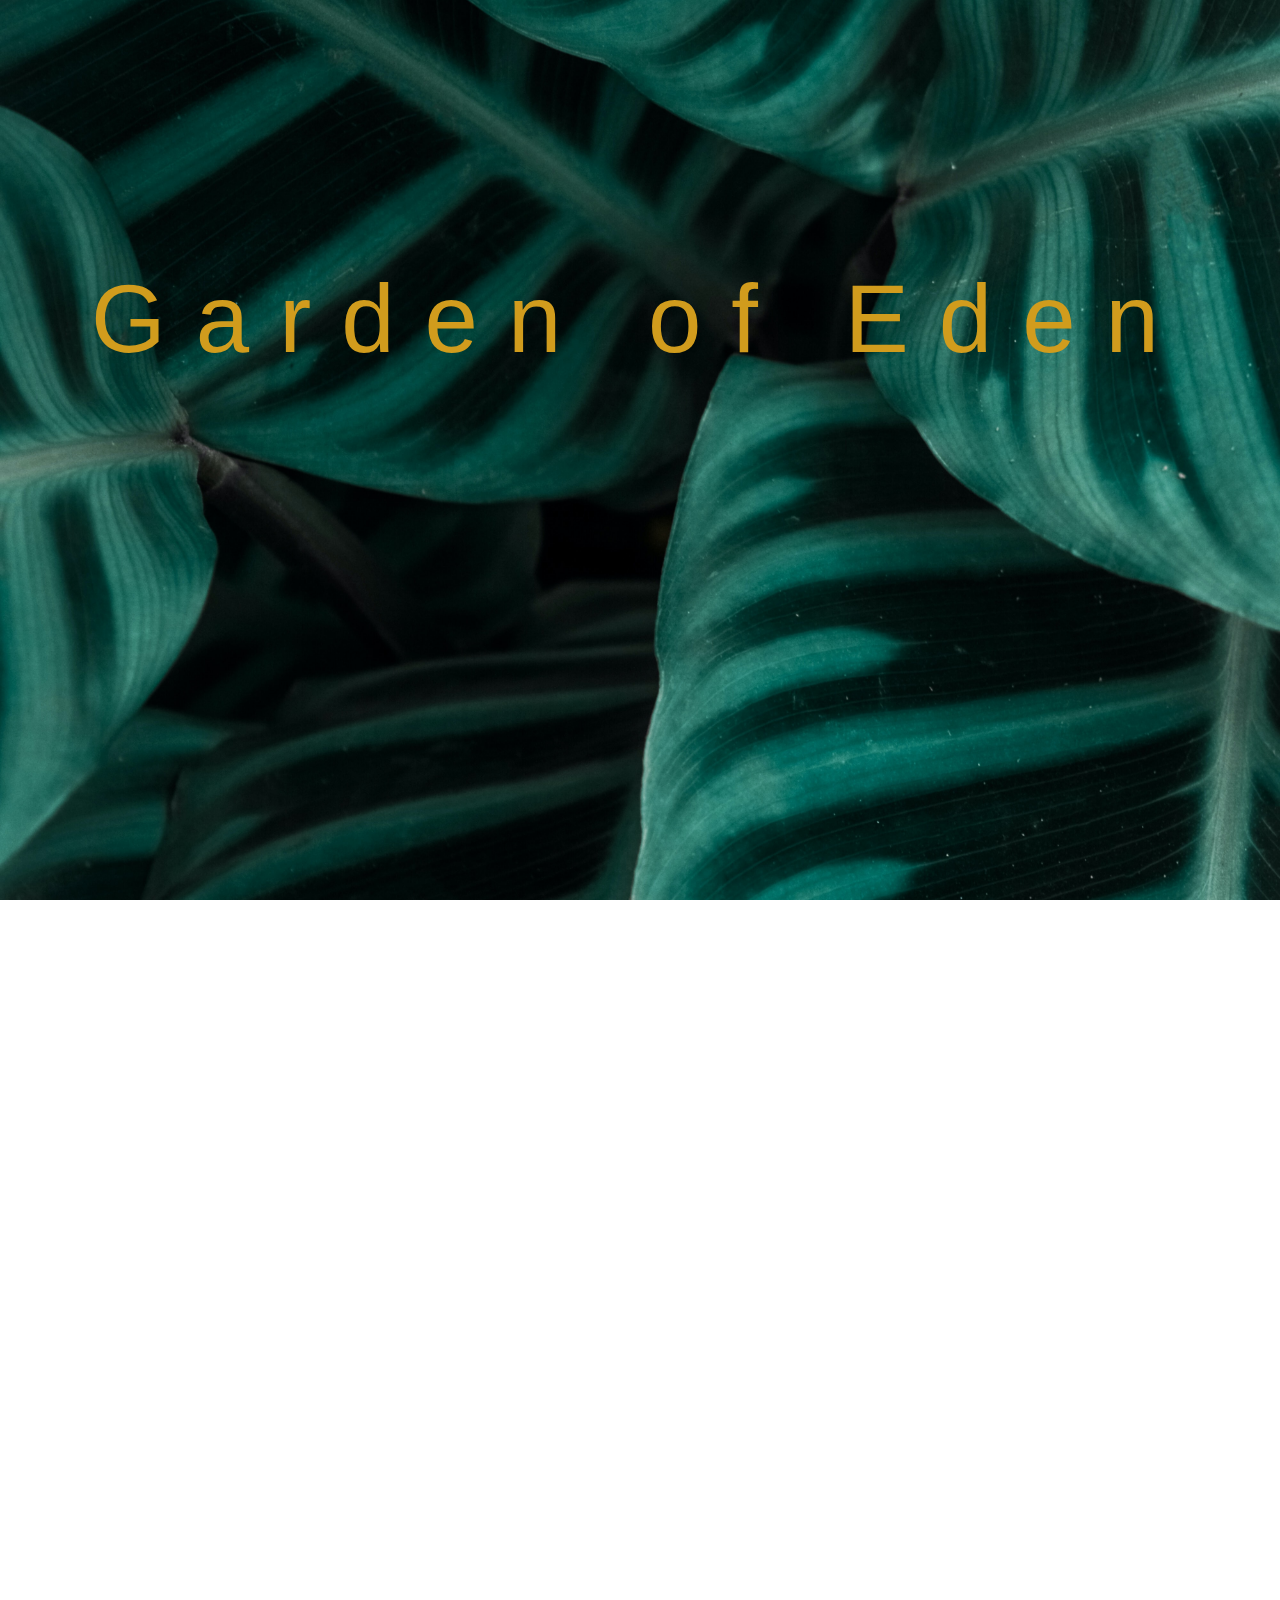
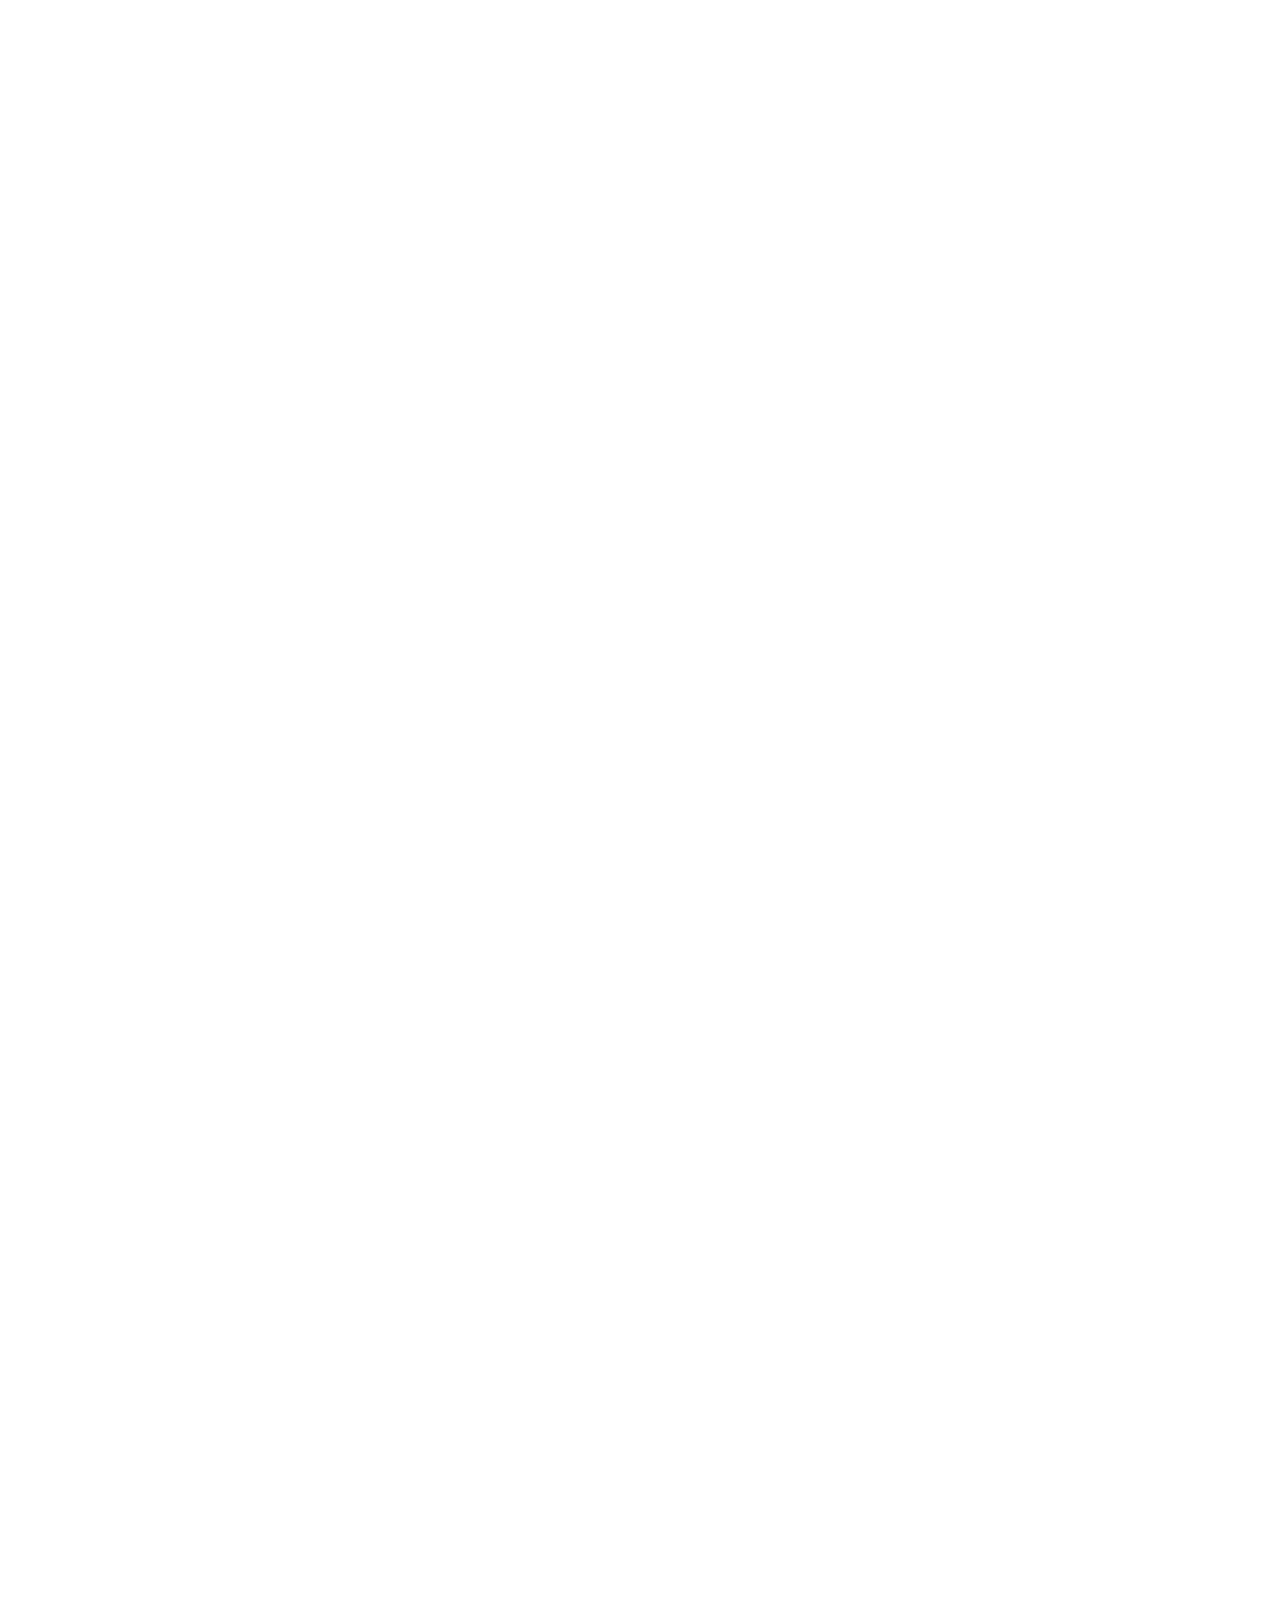
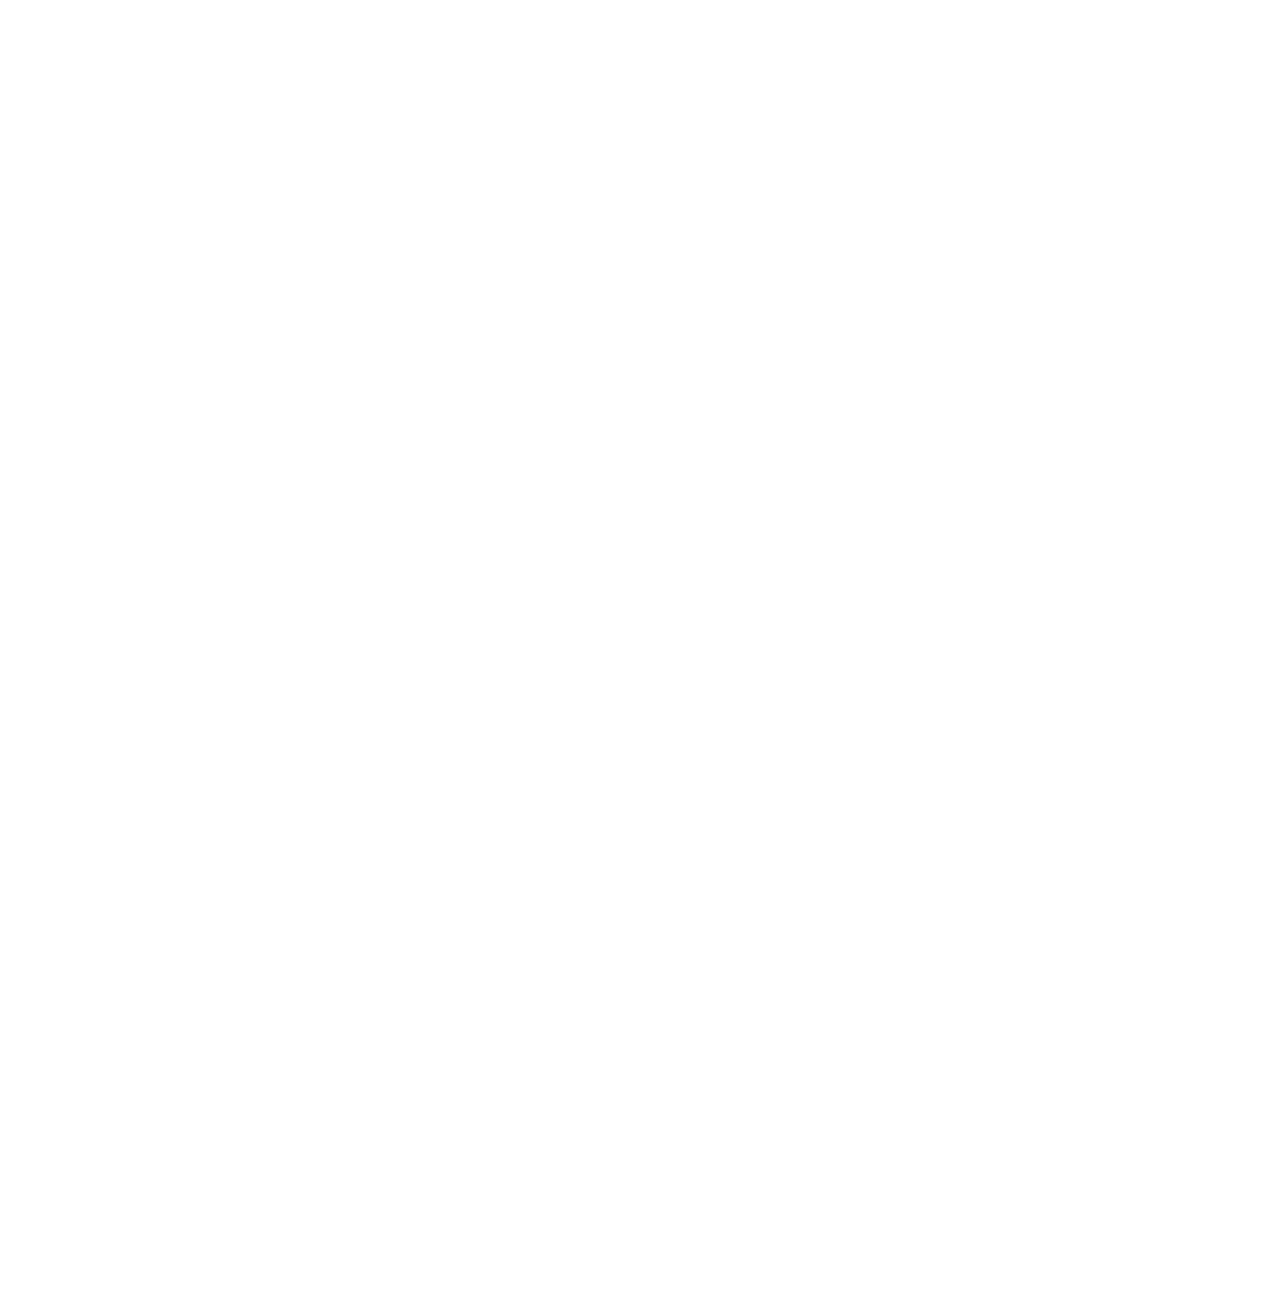
<file: index.html>
<!DOCTYPE html>
<html lang="en">

  <head>
    <meta charset="UTF-8" />
    <meta name="viewport" content="width=device-width, initial-scale=1.0" />
    <title>Garden of Eden</title>
    <link rel="stylesheet" href="main.css" />
    <script src="main.js"></script>
    <link
      rel="stylesheet"
      href="https://use.fontawesome.com/releases/v5.14.0/css/all.css"
      integrity="sha384-HzLeBuhoNPvSl5KYnjx0BT+WB0QEEqLprO+NBkkk5gbc67FTaL7XIGa2w1L0Xbgc"
      crossorigin="anonymous"
    />
  </head>
  <body onload="getAllProducts()" onunload="showCart()">
    <div id="header" class="main-page">
      <nav class="top-nav">
        <button class="openbtn" onclick="openNav()">
          <i class="fas fa-bars fa-2x openbtn"></i>
        </button>
        <a id="cart" class="cart-link" href="./checkout.html">
          <i class="fas fa-shopping-cart fa-2x"></i>
        </a>
      </nav>
      <ul id="categories" class="categories sidebar">
        <a href="javascript:void(0)" class="closebtn" onclick="closeNav()"
          >&times;</a
        >
        <li class="nav-header"><a href="#header">Garden of Eden</a></li>
        <li><a href="#succulents-page">Succulents</a></li>
        <li><a href="#beginner-page">Beginner Friendly</a></li>
        <li><a href="#pet-page">Pet Friendly</a></li>
        <li><a href="#luxury-page">Luxury</a></li>
      </ul>
      <h1 class="main-title">Garden of Eden</h1>
    </div>
    <div class="succulent-page page" id="succulents-page">
      <h2 class="title">Succulents</h2>
      <div id="succulents" class="item"></div>
    </div>
    <div class="beginner-page page" id="beginner-page">
      <h2 class="title">Beginner Friendly</h2>
      <div id="beginnerFriendly" class="item"></div>
    </div>
    <div class="pet-page page" id="pet-page">
      <h2 class="title">Pet Friendly</h2>
      <div id="petFriendly" class="item"></div>
    </div>
    <div class="luxury-page page" id="luxury-page">
      <h2 class="title luxury-title">Luxury</h2>
      <div id="luxury" class="item"></div>
    </div>
  </body>
</html>
</file>
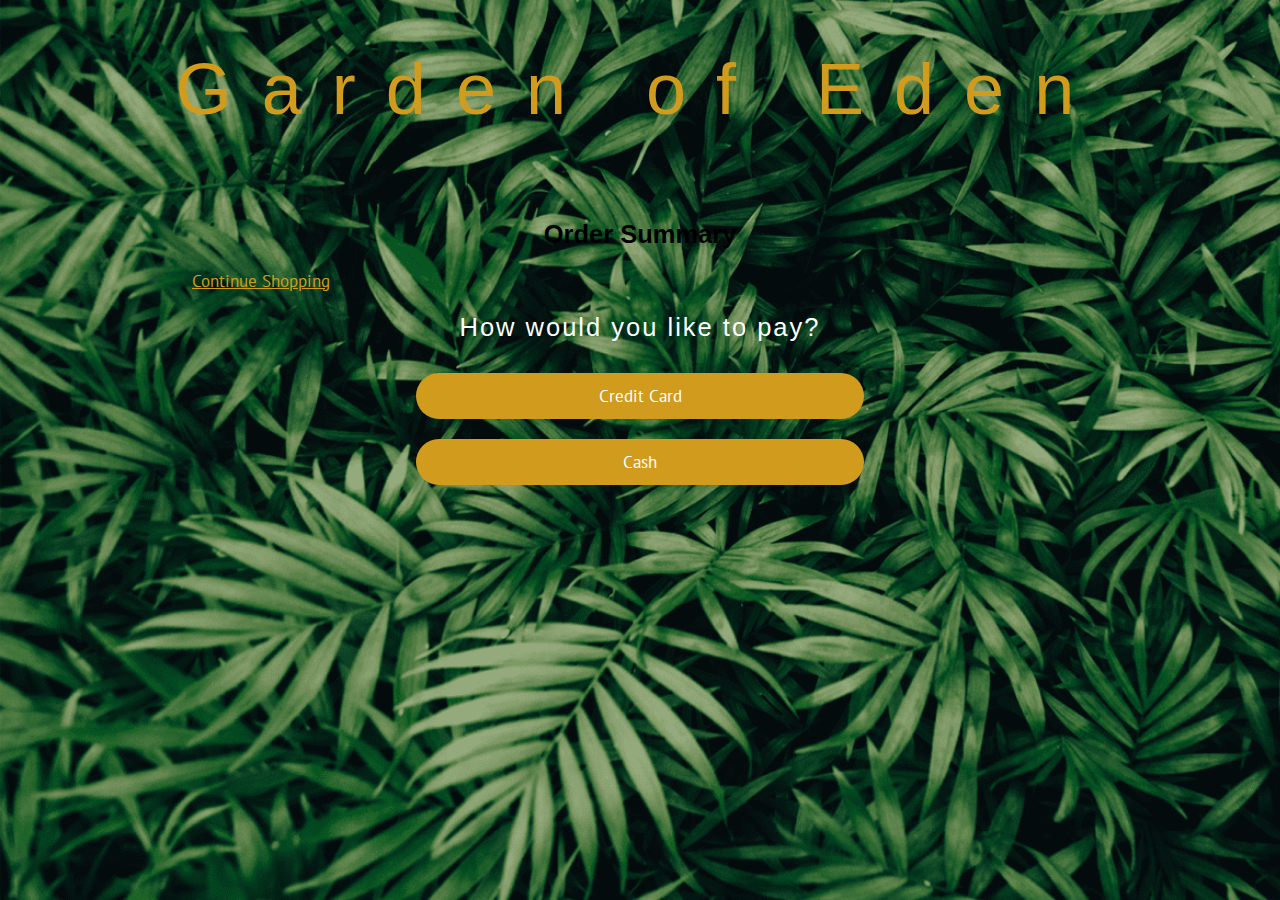
<file: checkout.html>
<!DOCTYPE html>
<html>
  <head>
    <meta charset="UTF-8" />
    <meta name="viewport" content="width=device-width, initial-scale=1.0" />

    <title>Checkout Cart</title>

    <link rel="stylesheet" href="checkout.css" />
    <script src="./main.js"></script>
  </head>

  <body onload="fillCart()">
    <h1>Garden of Eden</h1>
    <div class="mainContainer">
      <div id="container1">
        <h2>Order Summary</h2>

        <!-- <p><a href="#">Product 1</a><input id="remove" type="button" class="remove-item" value="X"> <span
                    class="price">$15</span></p>
            <p><a href="#">Product 2</a><input id="remove" type="button" class="remove-item" value="X"> <span
                    class="price">$5</span></p>
            <p><a href="#">Product 3</a><input id="remove" type="button" class="remove-item" value="X"> <span
                    class="price">$8</span></p>
            <p><a href="#">Product 4</a><input id="remove" type="button" class="remove-item" value="X"> <span
                    class="price">$2</span></p>
            <p>Total: <span class="price" style="color:black"><b>$30.00</b></span></p>
            <hr>
            <p>Tax: <span class="price"><b>$1.80</b></span></p>
            <p>Shipping: <span class="price"><b>$5.00</b></span></p>
            <p>
            <h4>Grand Total: <span class="price" style="color:black"><b>$36.80</b></span></h4> -->

        <a id="cart" href="./index.html">Continue Shopping</a>
      </div>
      <div class="paymentChoice">
        <h2 class="pay-question">How would you like to pay?</h2>
        <a
          ><button
            id="creditCardButton"
            class="creditCardButton btn"
            onclick="ccSelection()"
          >
            Credit Card
          </button></a
        >
        <a
          ><button
            id="cashButton"
            class="cashButton btn"
            onclick="cashSelection()"
          >
            Cash
          </button></a
        >
      </div>
      <div id="shipBillContainer">
        <div class="container2">
          <h2>Shipping</h2>

          <label for="shipName">Full Name </label>
          <input type="text" id="shipName" placeholder="Clinton M. Johnson" />
          <label for="shipAdd">Shipping Address</label>
          <input type="text" id="shipAdd" placeholder="1570 Woodward Ave." />
          <label for="shipCity">City</label>
          <input type="text" id="shipCity" placeholder="Detroit" />
          <label for="shipState">State</label>
          <input type="text" id="shipState" placeholder="MI" />
          <label for="shipZip">Zip Code</label>
          <input type="text" id="shipZip" placeholder="48226" />
        </div>

        <div class="paymentChoice">
            <h2 class="pay-question">How would you like to pay?</h2>
            <a><button id="creditCardButton" class="creditCardButton btn" onclick="ccSelection()">Credit
                    Card</button></a>
            <a><button id="cashButton" class="cashButton btn" onclick="cashSelection()">Cash</button></a>
        </div>
        <div id="shipBillContainer">
            <form>
                <div class="container2">
                    <h2>Shipping</h2>

                    <label for="shipName">Full Name </label>
                    <input type="text" id="shipName" placeholder="Clinton M. Johnson">
                    <label for="shipAdd">Shipping Address</label>
                    <input type="text" id="shipAdd" placeholder="1570 Woodward Ave.">
                    <label for="shipCity">City</label>
                    <input type="text" id="shipCity" placeholder="Detroit">
                    <label for="shipState">State</label>
                    <input type="text" id="shipState" placeholder="MI">
                    <label for="shipZip">Zip Code</label>
                    <input type="text" id="shipZip" placeholder="48226">
                </div>
                <div class="container3">

                    <h2>Billing</h2>

                    <label for="billName">Full Name</label>
                    <input type="text" id="billName" placeholder="Clinton M. Johnson">
                    <label for="Email">Email</label>
                    <input type="text" id="Email" placeholder="bootcamps@grandcircus.co">
                    <label for="billAdd">Address</label>
                    <input type="text" id="billAdd" placeholder="1570 Woodward Ave.">
                    <label for="billCity">City</label>
                    <input type="text" id="billCity" placeholder="Detroit">
                    <label for="billState">State</label>
                    <input type="text" id="billState" placeholder="MI">
                    <label for="billZip">Zip Code</label>
                    <input type="text" id="billZip" placeholder="48226">

                    <h2>Payment</h2>

                    <label for="ccNumber">Credit Card</label>
                    <input type="text" id="ccNumber" placeholder="1111-2222-3333-4444">
                    <label for="expMonth">Expiration Month</label>
                    <input type="text" id="expMonth" placeholder="January">
                    <label for="expYear">Expiration Year</label>
                    <input type="text" id="expYear" placeholder="2015">
                    <label for="cvv">CVV</label>
                    <input type="text" id="cvv" placeholder="123">

                    <a href="./receipt.html" class="processOrder1">
                        <button id="processOrder" class="processOrder btn">Process Order</button>
                    </a>
            </form>
        </div>
    </div>
    <div id="cashPayment">
        <div class="cashAmount">Please enter the amount of cash you would like to deposit:</div>
        <div class="cashInput">Amount Due: $36.80</div>
        <input type="number" id="cashInput" placeholder="$20.00">
        <button onclick="loadAmount()" id="Enter" class="Enter btn">Enter</button>
        <div class="amountEntered">Amount Entered: <div id="demo"></div>
        </div>
        <div class="remainingAmount">Remaining Amount: $16.80</div>
        <a href="./receipt.html" class="processOrder2">
            <button id="processOrder" class="processOrder btn">Process Order</button>
        </a>

    </div>
    </div>

</body>

</body>


</html>
</file>
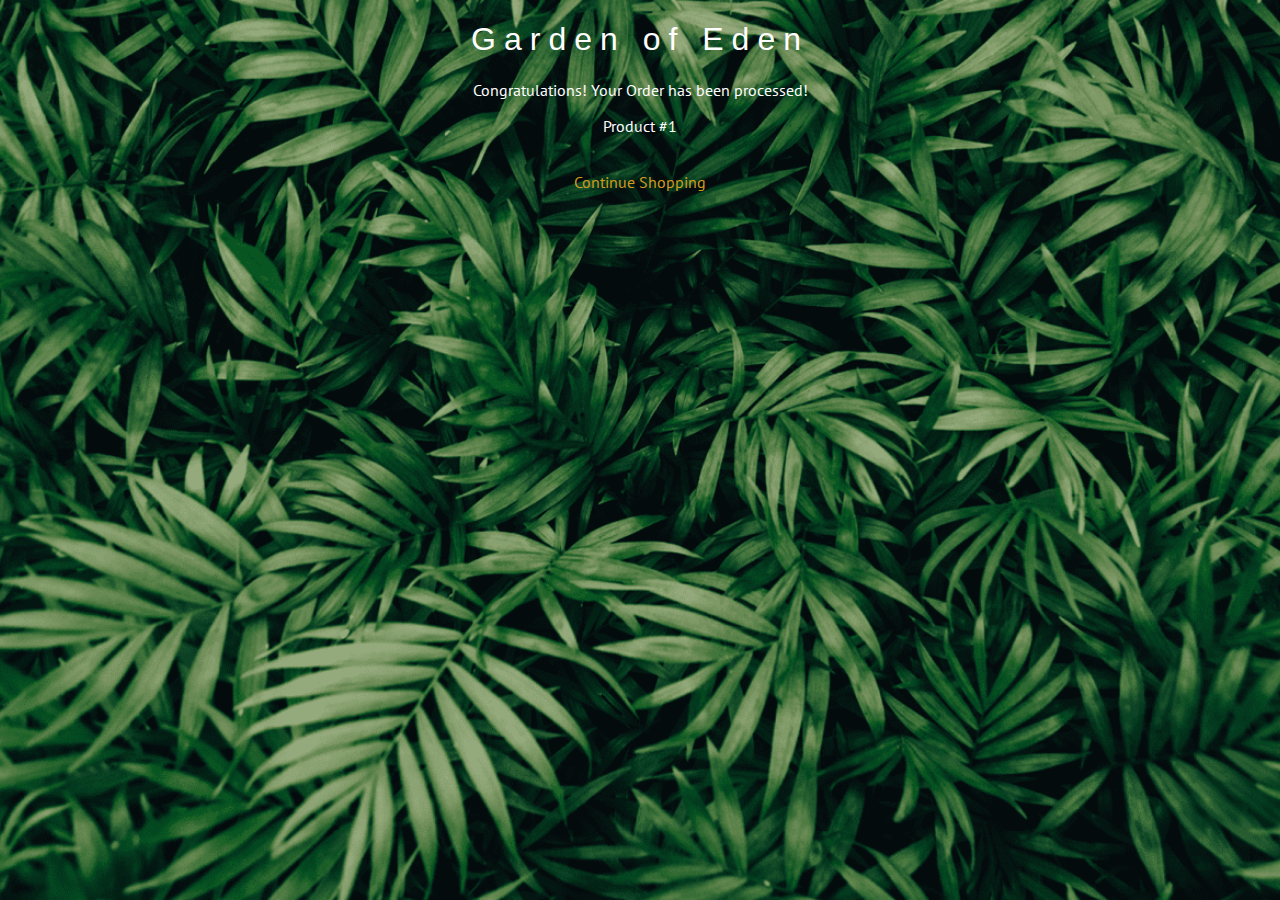
<file: receipt.html>
<!DOCTYPE html>
<html lang="en">

<head>
    <meta charset="UTF-8">
    <meta name="viewport" content="width=device-width, initial-scale=1.0">

    <title>Thank you</title>
    <link rel="stylesheet" href="receipt.css">
    <script src="main.js"></script>

</head>

<body>
    <h1>Garden of Eden</h1>
    <img class="congratulations">Congratulations! Your Order has been processed!
    <img></img>
    <div class="receipt">
        <p>Product #1</p>
    </div>
    <a id="cart" href="./index.html">Continue Shopping</a>
    </div>
</body>

</html>
</file>
<file: main.css>
@import url(https://fonts.google.com/specimen/Krona+One);

@import url(https://fonts.googleapis.com/css2?family=PT+Sans&display=swap);

body {
  margin: 0;
  padding: 0;
}

.main-page {
  background-image: url("images/calathea-closeup-background-mobile.jpg");
  background-position: center center;
  background-size: cover;
  background-repeat: no-repeat;
  background-attachment: fixed;
  overflow: hidden;
  margin: 0;
  width: 100%;
  height: 100vh;
  color: #d19c1d;
}

#categories {
  width: 0;
  display: none;
}

nav {
  padding: 15px;
  width: 92%;
  position: fixed;
  display: flex;
  justify-content: space-between;
}

.openbtn {
  color: #d19c1d;
  background: none;
  border: none;
}

.openbtn:hover {
  color: #488c7f;
}

ul {
  list-style: none;
  margin: 0;
  padding-left: 10px;
}

li {
  padding-top: 25px;
}

.nav-header {
  display: none;
}

a {
  text-decoration: none;
  color: #d19c1d;
}

a:hover {
  color: #488c7f;
  cursor: pointer;
}

.sidebar {
  font-family: "PT Sans", sans-serif;
  height: 100%;
  width: 150px;
  position: fixed;
  top: 0;
  left: 0;
  background-color: #092621;
  padding-top: 15px;
  z-index: 1;
  overflow-x: hidden;
  transition: 0.5s;
}

.categories .closebtn {
  position: absolute;
  top: 10px;
  right: 10px;
  margin-left: 50px;
  font-size: x-large;
}

.fa-times:hover {
  color: #488c7f;
}

.main-title {
  font-family: "krona-one", sans-serif;
  letter-spacing: 8px;
  font-size: 32px;
  display: flex;
  align-items: center;
  justify-content: center;
  padding-top: 200px;
  font-weight: normal;
}

.title {
  align-items: center;
  color: white;
  display: flex;
  font-family: "krona-one", sans-serif;
  font-size: 32px;
  font-weight: 500;
  justify-content: center;
  letter-spacing: 5px;
  padding-top: 15px;
}

.page {
  background-position: center center;
  background-size: cover;
  background-repeat: no-repeat;
  background-attachment: fixed;
  overflow: hidden;
  margin: 0;
  width: 100%;
  height: 1450px;
  display: flex;
  flex-direction: column;
  justify-content: space-between;
  align-items: center;
}

.itemContainer {
  font-family: "PT Sans", sans-serif;
  background-color: white;
  border: white solid 4px;
  color: #2e282a;
  display: flex;
  align-items: center;
  flex-direction: column;
  padding-top: 20px;
  padding-bottom: 20px;
  margin: 20px;
  width: 250px;
  height: auto;
  text-align: center;
}

.plant-image {
  width: 200px;
  height: auto;
  object-fit: cover;
}

.succulent-page {
  background-image: url("images/succulents-main.jpg");
}

.beginner-page {
  background-image: url("images/easy-plants-main.jpg");
  height: 1000px;
}

.pet-page {
  background-image: url("images/pet-friendly-plant-main.jpg");
}

.luxury-page {
  background-image: url("images/fancy-plant-main.jpg");
  height: 1000px;
}

.cart-link {
  font-family: "pt sans", sans-serif;
  color: #d19c1d;
}

.cartButton {
  border-radius: 24px;
  border: #d19c1d solid 2px;
  background-color: #d19c1d;
  color: white;
  outline: none;
  font-family: "PT Sans", sans-serif;
  margin-top: 10px;
}

button:hover {
  cursor: pointer;
  background-color: #092621;
}


@media screen and (min-width: 768px) {
  .main-title {
    font-size: 96px;
    letter-spacing: 30px;
  }


  .page {
    height: 100vh;
    justify-content: center;
    position: relative;
  }

  .title {
    position: absolute;
    top: 5px;
    margin: auto;
    font-size: 62px;
    letter-spacing: 10px;
  }

  .item {
    display: flex;
    flex-direction: row;
    align-items: center;
    justify-items: center;
  }

  .itemContainer {
    height: 450px;
    display: flex;
    align-content: center;
    justify-content: center;
    width: 325px;
    margin-bottom: 40px;
  }

  .plant-image {
    height: 250px;
    width: 300px;
    object-fit: contain;
  }

  nav {
    width: 97%;
    padding-top: 20px;
  }

}


}
</file>
<file: checkout.css>
@import url(https://fonts.google.com/specimen/Krona+One);

@import url(https://fonts.googleapis.com/css2?family=PT+Sans&display=swap);

body {
    font-family: "PT Sans", sans-serif;
    font-size: 17px;
    padding: 0;
    margin: 0;
    background-image: url("images/checkout-background-image-palm.png");
    background-repeat: no-repeat;
    background-attachment: fixed;
    background-size: cover;
    display: flex;
    flex-direction: column;
    align-items: center;

}


h1 {
    font-family: "Krona One", sans-serif;
    color: #d19c1d;
    text-align: center;
    font-size: 32px;
    letter-spacing: 8px;
    font-weight: normal;
}


#cart {
    left: 50%;
}

h2 {
    font-family: "Krona One", sans-serif;
}

.mainContainer {
    display: flex;
    flex-direction: column;
    padding-top: 20px;
}

.container1 {
    background-color: #f2f2f2;
    padding: 5px 20px 15px 20px;
    border: 1px solid lightgrey;
    border-radius: 3px;
}


.container2 {
    background-color: #f2f2f2;
    padding: 5px 20px 15px 20px;
    border: 1px solid lightgrey;
    border-radius: 3px;
    margin-top: 15px;
    margin-bottom: 15px;

}

#cashPayment {
    background-color: #f2f2f2;
    padding: 5px 20px 15px 20px;
    border: 1px solid lightgrey;
    border-radius: 3px;
    text-align: center;
    justify-content: space-evenly;
}

.paymentChoice {
    text-align: center;
}


.pay-question {
    color: white;
    font-weight: normal;
    letter-spacing: 2px;
}

#remove {
    color: maroon;
    border: none;
    margin-left: 10px;
}

.container3 {
    background-color: #f2f2f2;
    padding: 5px 20px 15px 20px;
    border: 1px solid lightgrey;
    border-radius: 3px;
}

input[type="text"] {
    width: 93%;
    margin-bottom: 20px;
    padding: 12px;
    border: 1px solid #ccc;
    border-radius: 3px;

}

label {
    margin-bottom: 10px;
    display: block;
}


.btn {
    background-color: #d19c1d;
    color: white;
    padding: 12px;
    margin: 10px 0;
    border: none;
    width: 50%;
    border-radius: 24px;
    cursor: pointer;
    font-size: 17px;
    font-family: "PT Sans", sans-serif;

}

button:hover {
    background-color: #092621;
}


.Enter {
    width: 100px;
}


a {
    color: #d19c1d;
}

a:hover {
    color: #488c7f;
}

hr {
    border: 1px solid lightgrey;
}

span.price {
    float: right;
    color: grey;
}

#shipBillContainer {
    display: none;
}

#cashPayment {
    display: none;
    margin-top: 20px;
    padding-top: 20px;
}


h2 {
    text-align: center;
}

.cashAmount {
    margin-bottom: 10px;
}

.cashInput {
    margin-bottom: 10px;
}

.amountEntered {
    margin-top: 10px;
    margin-bottom: 10px;
}

.remainingAmount {
    margin-bottom: 10px;
}

.processOrder {
    left: 50%;
}

@media screen and (min-width: 768px) {
    h1 {
        font-size: 72px;
        letter-spacing: 30px;
    }

    .mainContainer {
        width: 70%;
    }

    input[type="text"] {
        width: 97%;
    }
}

#shipBillContainer {
    display: none;
}

#cashPayment {
    display: none;
}

h2 {
    text-align: center;
}

.cashAmount {
    margin-bottom: 10px;
}

.cashInput {
    margin-bottom: 10px;
}

.amountEntered {
    margin-top: 10px;
    margin-bottom: 10px;
}

.remainingAmount {
    margin-bottom: 10px;


}

@media screen and (min-width: 768px) {
    h1 {
        font-size: 72px;
        letter-spacing: 30px;
    }

    .mainContainer {
        width: 70%;
    }

    input[type="text"] {
        width: 97%;
    }
}
</file>
<file: receipt.css>
@import url(https://fonts.google.com/specimen/Krona+One);

@import url(https://fonts.googleapis.com/css2?family=PT+Sans&display=swap);

body {
    margin: 0;
    padding: 0;
    display: flex;
    background-image: url("images/checkout-background-image-palm.png");
    flex-direction: column;
    align-items: center;
    background-size: cover;
    background-repeat: no-repeat;
    background-position: center center;
    overflow: hidden;
    width: 100%;
    height: 100vh;
    font-family: "PT Sans", sans-serif;
    color: white;
}

h1 {
    font-family: "krona-one", sans-serif;
    letter-spacing: 8px;
    font-size: 32px;
    font-weight: normal;
    color: white;
}

a {
    text-decoration: none;
    color: #d19c1d;
    padding-top: 20px;
  }
  
  a:hover {
    color: #488c7f;
    cursor: pointer;
  }
</file>
